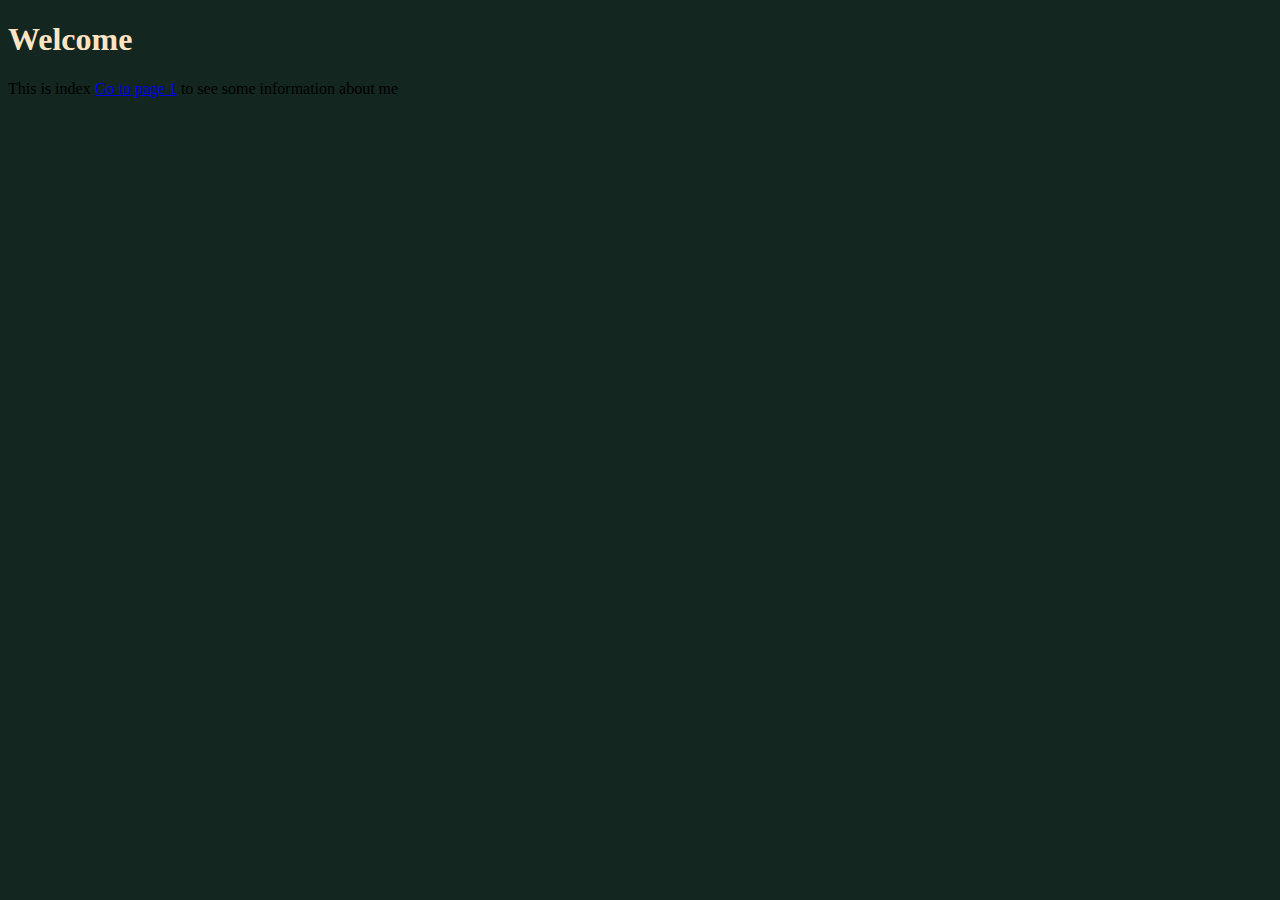
<file: index.html>
<!DOCTYPE html>
<html>

<head>
    <meta charset="UTF-8" />
    <meta name="viewport" content="width=device-width, initial-scale=1.0">
    <title>Document</title>
    <link rel="stylesheet" href = "style.css">
</head>
<body>
    <h1>Welcome</h1>
    This is index
    <a href="page.html">Go to page 1</a>  
    to see some information about me
</body>
</html>
</file>
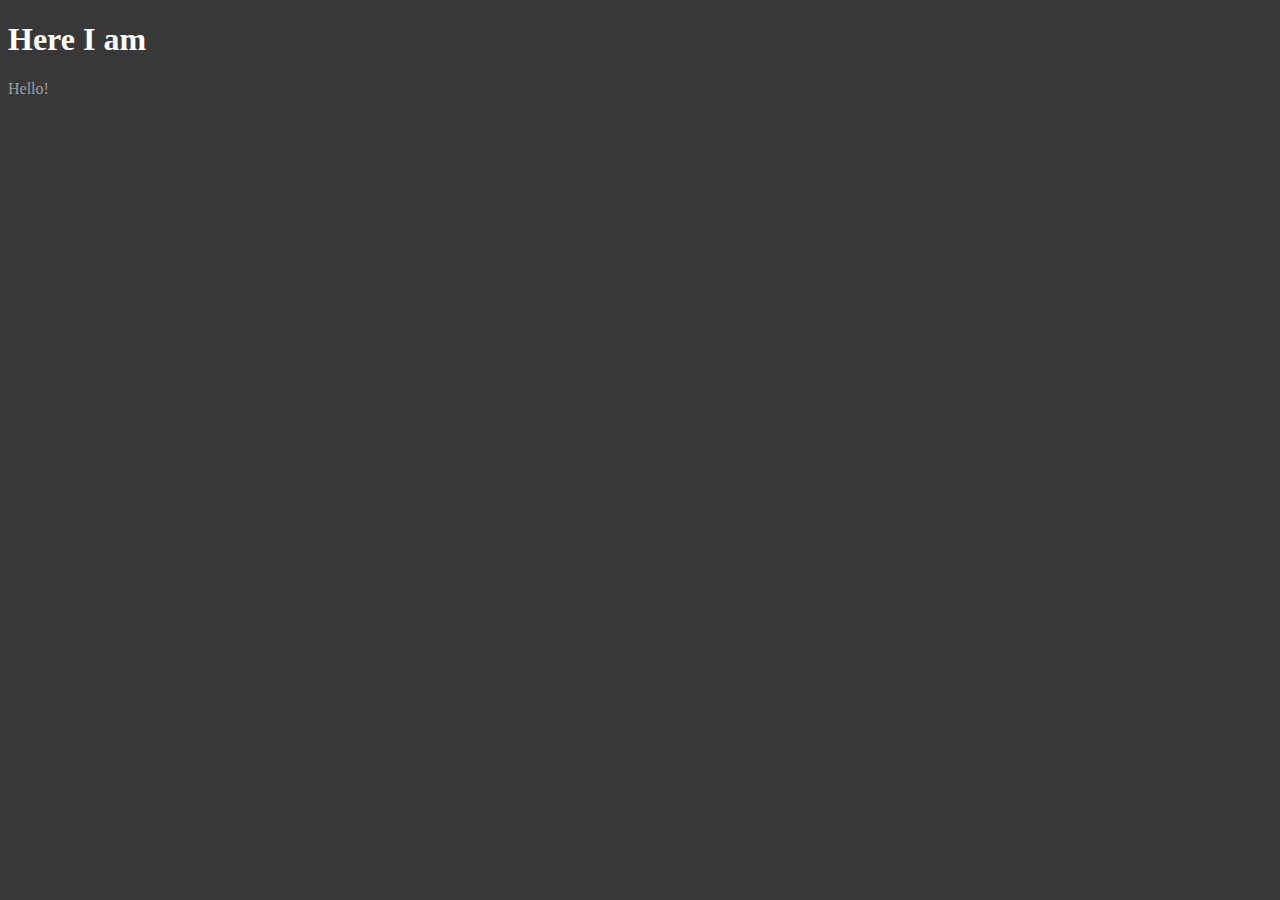
<file: css_basics/index.html>
<!DOCTYPE html>
<html lang="en">
<head>
    <meta charset="UTF-8">
    <meta name="viewport" content="width=device-width, initial-scale=1.0">
    <title>Document</title>
    <link rel="stylesheet" href = "style.css">
</head>
<h1 > Here I am </h1>
<p   > Hello!</p>
<p ></p>

<body>
    
    
</body>
</html>
</file>
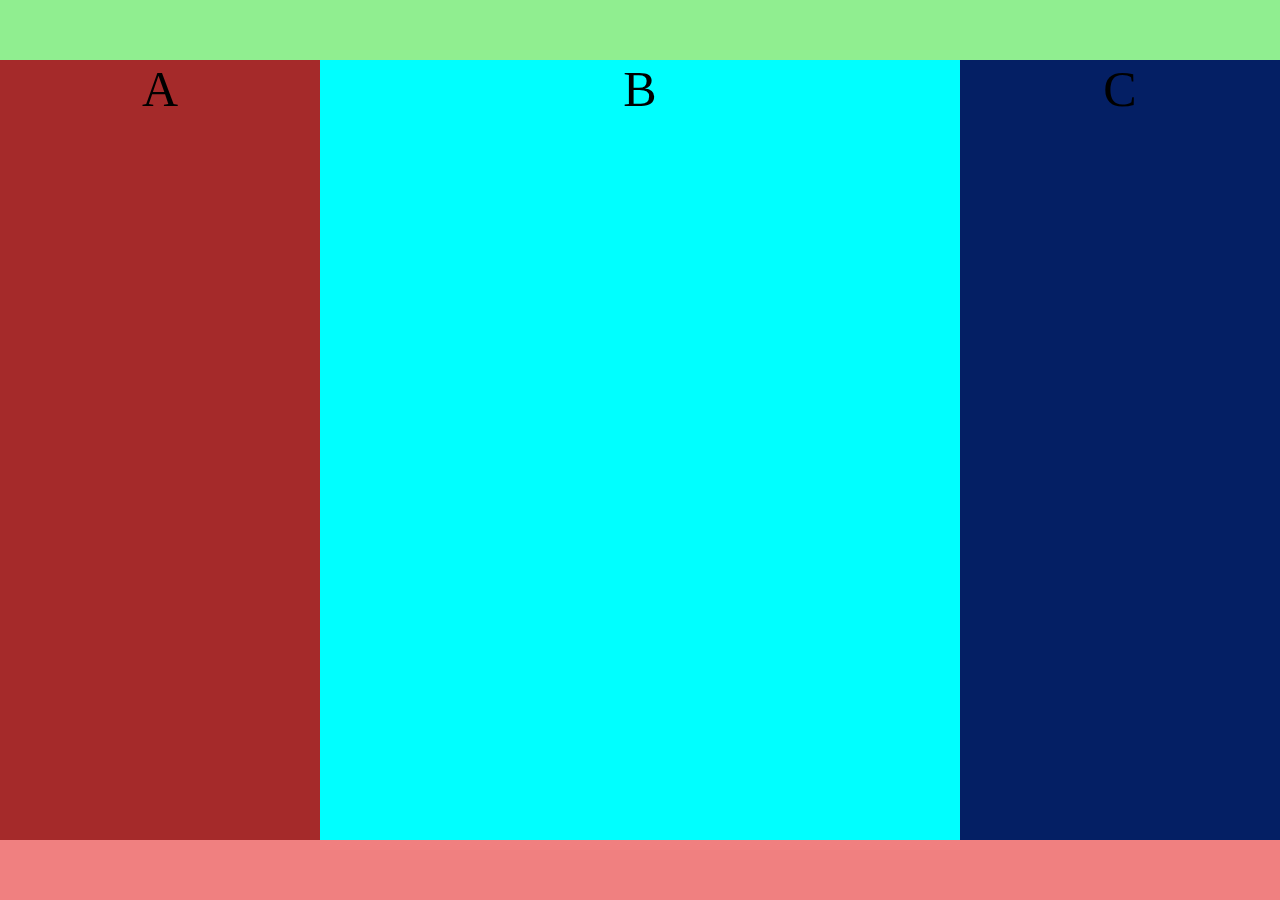
<file: ii/index.html>
<!DOCTYPE html>
<html lang="en">
<head>
    <meta charset="UTF-8">
    <meta name="viewport" content="width=device-width, initial-scale=1.0">
    <title>Document</title>
    <link rel="stylesheet" href = "style.css">
</head>
<body>
    <header>

    </header>
    <section>
        <article class ="box left">A</article>
        <article class ="box center">B</article>
        <article class ="box right">C</article>
    </section>
    <footer>

    </footer>
</body>
</html>
</file>
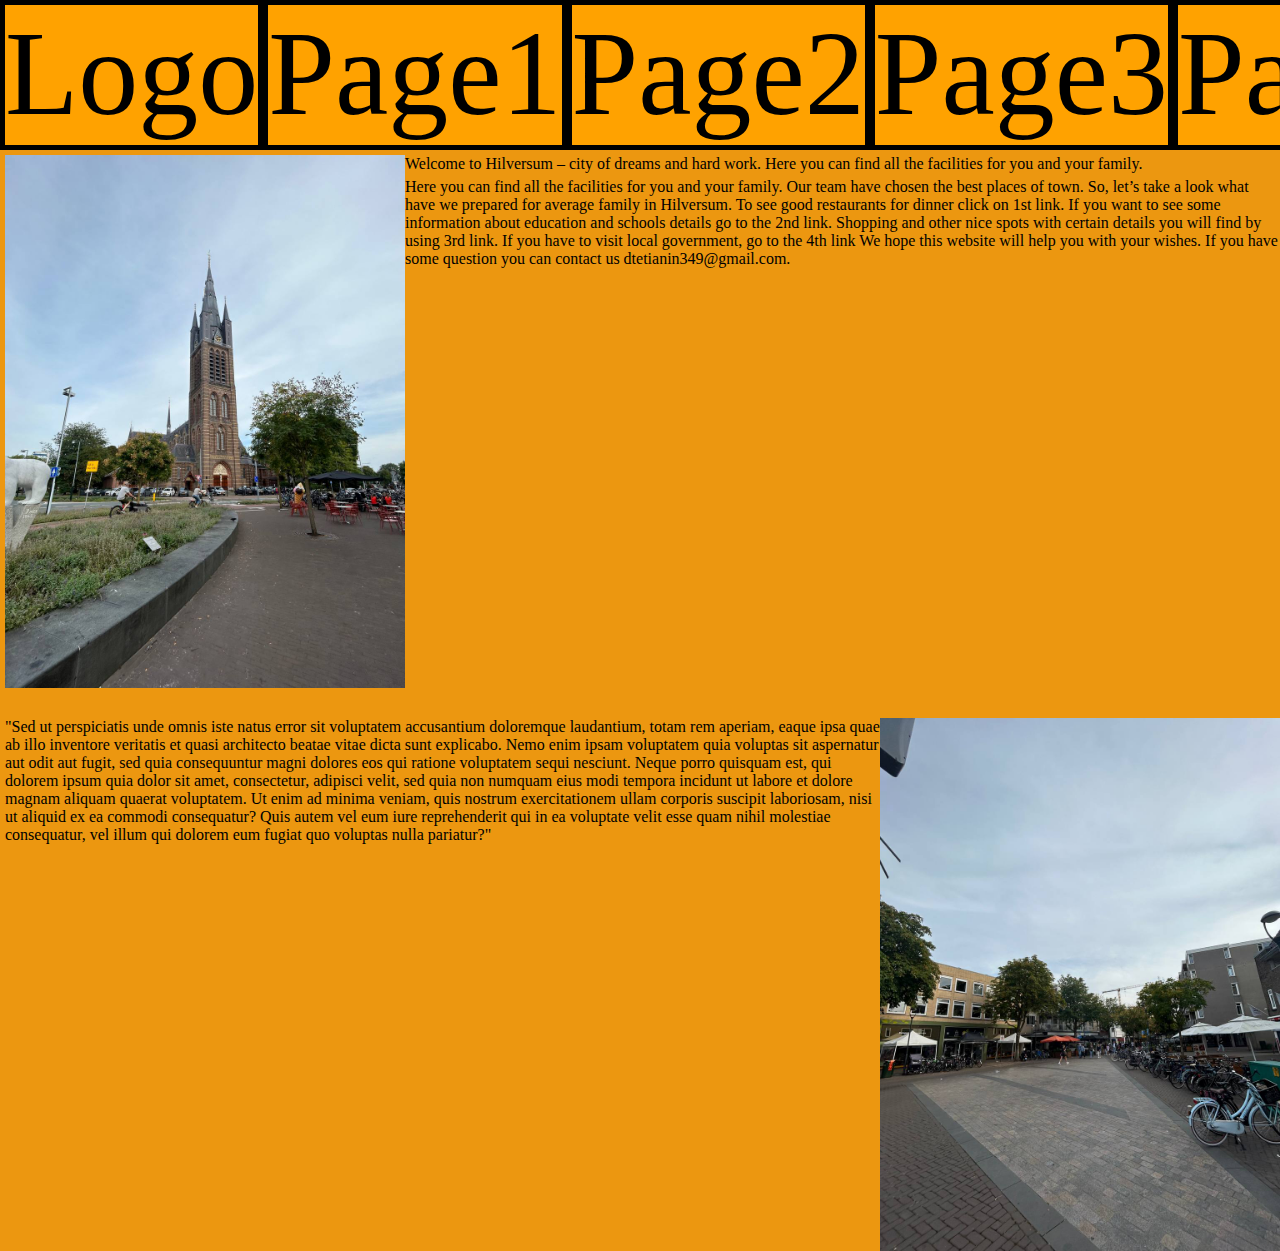
<file: website/index.html>
<!DOCTYPE html>
<html lang="en">
<head>
    <meta charset="UTF-8">
    <meta name="viewport" content="width=device-width, initial-scale=1.0">
    <title>Document</title>
    <link rel="stylesheet" href = "style.css">
</head>
<body>
    <header>

    </header>

    <section>
        <article class ="box logo">Logo</article>
        <article class ="box 1">Page1</article>
        <article class ="box 2">Page2</article>
        <article class ="box 3">Page3</article>
        <article class ="box 4">Page4</article>
        
    </section>

    <nav>
      <p>  <img src="photo_5201794862993757296_y.jpg"
        width = "400px" align ="left"  >
        Welcome to Hilversum – city of dreams and hard work. Here you can find all the facilities for you and your family.
      </p> 
        <p1>Here you can find all the facilities for you and your family. Our team have chosen the best places of  town. So, let’s take a look what have we prepared for  average family in Hilversum. To see good restaurants for dinner click on 1st link. If you want to see some information about education and schools details go to the 2nd link. Shopping and other nice spots with certain details you will find by using 3rd link. If you have to visit local government, go to the 4th link  We hope this website will help you with your wishes. If you have some question you can contact us dtetianin349@gmail.com. </p1>
    
    </nav>
    <footer>
        <img src="photo_5201794862993757295_y.jpg"
        width = "400px" align ="right">
       <p class ="img2"> "Sed ut perspiciatis unde omnis iste natus error sit voluptatem accusantium doloremque laudantium, totam rem aperiam, eaque ipsa quae ab illo inventore veritatis et quasi architecto beatae vitae dicta sunt explicabo. Nemo enim ipsam voluptatem quia voluptas sit aspernatur aut odit aut fugit, sed quia consequuntur magni dolores eos qui ratione voluptatem sequi nesciunt. Neque porro quisquam est, qui dolorem ipsum quia dolor sit amet, consectetur, adipisci velit, sed quia non numquam eius modi tempora incidunt ut labore et dolore magnam aliquam quaerat voluptatem. Ut enim ad minima veniam, quis nostrum exercitationem ullam corporis suscipit laboriosam, nisi ut aliquid ex ea commodi consequatur? Quis autem vel eum iure reprehenderit qui in ea voluptate velit esse quam nihil molestiae consequatur, vel illum qui dolorem eum fugiat quo voluptas nulla pariatur?"</p>
    </footer>
    
</body>
</html>
</file>
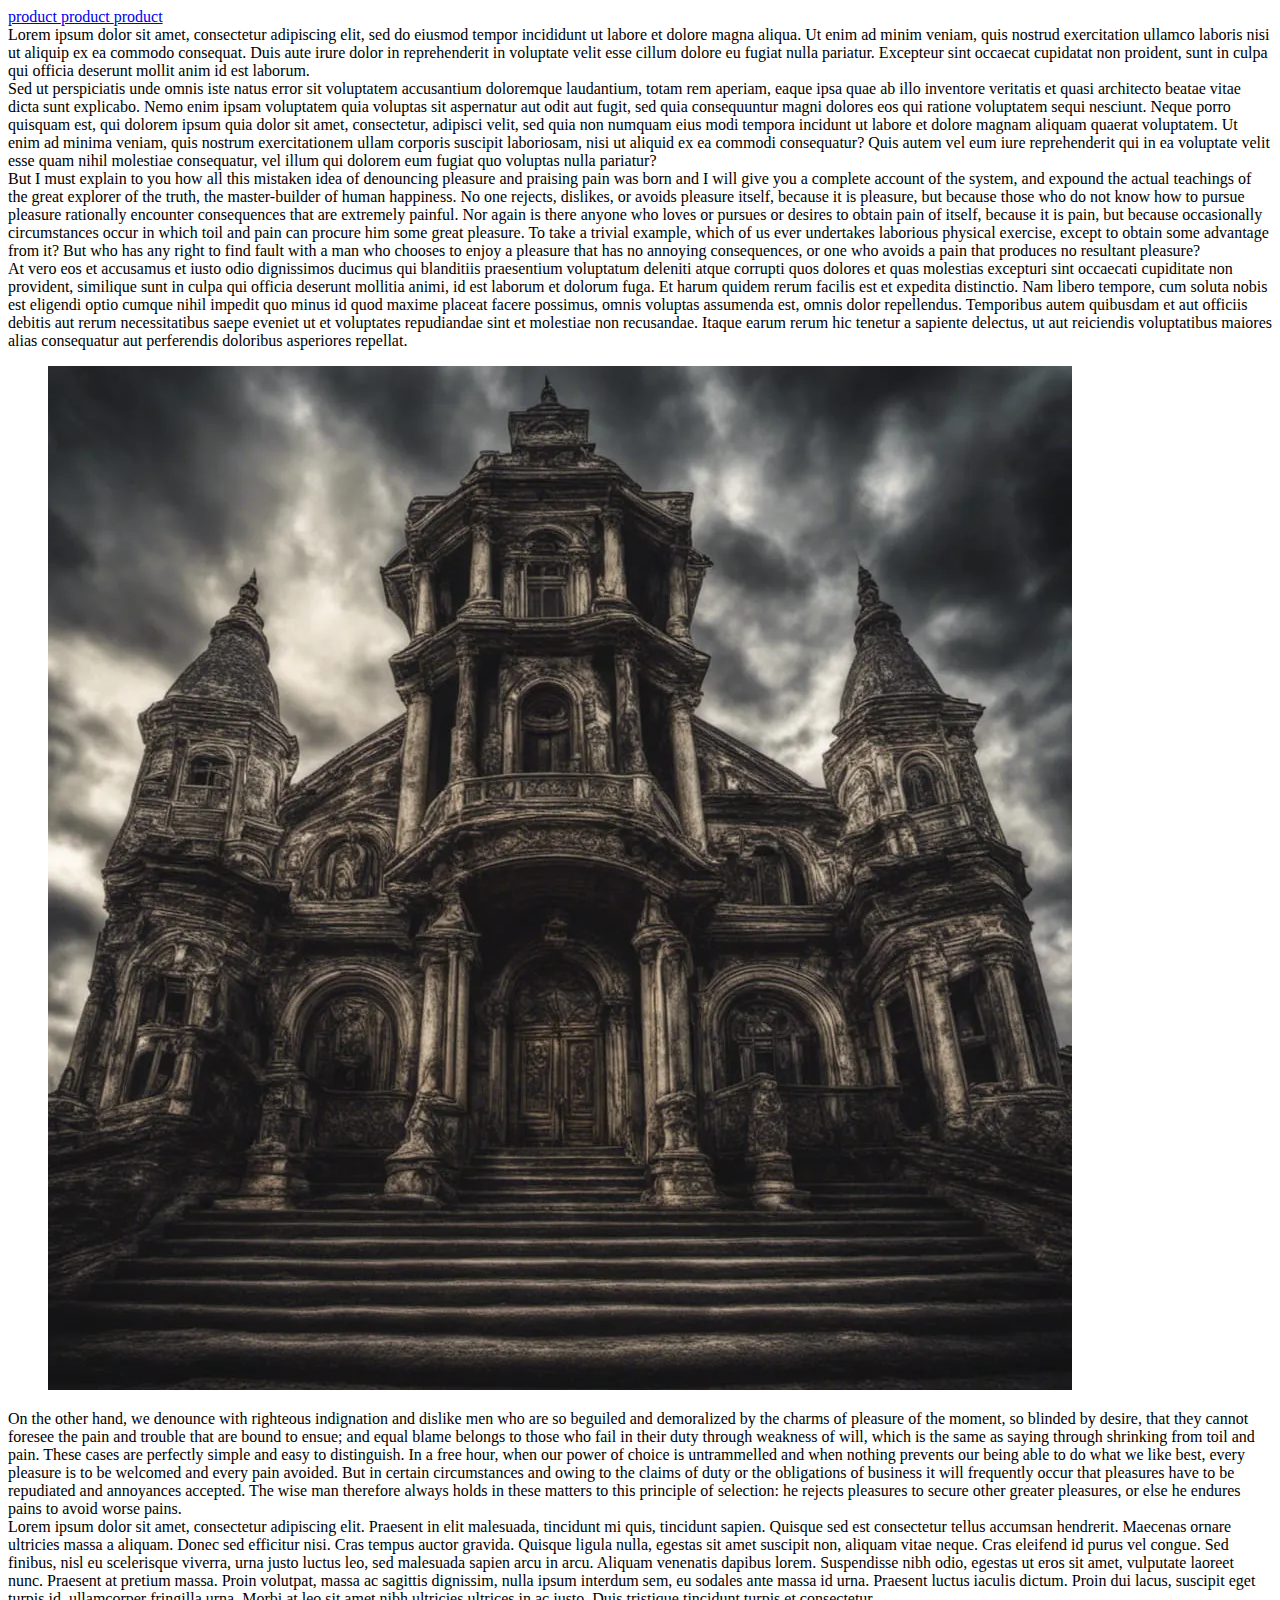
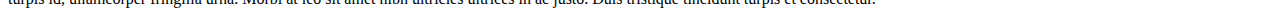
<file: css_basics/semantic_html/index.html>
<!DOCTYPE html>
<html lang="en">
<head>
    <meta charset="UTF-8">
    <meta name="viewport" content="width=device-width, initial-scale=1.0">
    <title>Document</title>
</head>

<body>
    
    <header>
        <nav>
        <a href ="product.html"> product </a>
        <a href ="product.html"> product </a>
        <a href ="product.html"> product </a>
      </nav>
    </header>
    <article> Lorem ipsum dolor sit amet, consectetur adipiscing elit, sed do eiusmod tempor incididunt ut labore et dolore magna aliqua. Ut enim ad minim veniam, quis nostrud exercitation ullamco laboris nisi ut aliquip ex ea commodo consequat. Duis aute irure dolor in reprehenderit in voluptate velit esse cillum dolore eu fugiat nulla pariatur. Excepteur sint occaecat cupidatat non proident, sunt in culpa qui officia deserunt mollit anim id est laborum.</article>
    <article>Sed ut perspiciatis unde omnis iste natus error sit voluptatem accusantium doloremque laudantium, totam rem aperiam, eaque ipsa quae ab illo inventore veritatis et quasi architecto beatae vitae dicta sunt explicabo. Nemo enim ipsam voluptatem quia voluptas sit aspernatur aut odit aut fugit, sed quia consequuntur magni dolores eos qui ratione voluptatem sequi nesciunt. Neque porro quisquam est, qui dolorem ipsum quia dolor sit amet, consectetur, adipisci velit, sed quia non numquam eius modi tempora incidunt ut labore et dolore magnam aliquam quaerat voluptatem. Ut enim ad minima veniam, quis nostrum exercitationem ullam corporis suscipit laboriosam, nisi ut aliquid ex ea commodi consequatur? Quis autem vel eum iure reprehenderit qui in ea voluptate velit esse quam nihil molestiae consequatur, vel illum qui dolorem eum fugiat quo voluptas nulla pariatur?</article>
    <article>But I must explain to you how all this mistaken idea of denouncing pleasure and praising pain was born and I will give you a complete account of the system, and expound the actual teachings of the great explorer of the truth, the master-builder of human happiness. No one rejects, dislikes, or avoids pleasure itself, because it is pleasure, but because those who do not know how to pursue pleasure rationally encounter consequences that are extremely painful. Nor again is there anyone who loves or pursues or desires to obtain pain of itself, because it is pain, but because occasionally circumstances occur in which toil and pain can procure him some great pleasure. To take a trivial example, which of us ever undertakes laborious physical exercise, except to obtain some advantage from it? But who has any right to find fault with a man who chooses to enjoy a pleasure that has no annoying consequences, or one who avoids a pain that produces no resultant pleasure?</article>
    <article>At vero eos et accusamus et iusto odio dignissimos ducimus qui blanditiis praesentium voluptatum deleniti atque corrupti quos dolores et quas molestias excepturi sint occaecati cupiditate non provident, similique sunt in culpa qui officia deserunt mollitia animi, id est laborum et dolorum fuga. Et harum quidem rerum facilis est et expedita distinctio. Nam libero tempore, cum soluta nobis est eligendi optio cumque nihil impedit quo minus id quod maxime placeat facere possimus, omnis voluptas assumenda est, omnis dolor repellendus. Temporibus autem quibusdam et aut officiis debitis aut rerum necessitatibus saepe eveniet ut et voluptates repudiandae sint et molestiae non recusandae. Itaque earum rerum hic tenetur a sapiente delectus, ut aut reiciendis voluptatibus maiores alias consequatur aut perferendis doloribus asperiores repellat.</article>
    <figure><img src="vHBU2blZGWkbiOzuAGxz--1--6znjl.webp" alt="A picture"></figure>
    <article>On the other hand, we denounce with righteous indignation and dislike men who are so beguiled and demoralized by the charms of pleasure of the moment, so blinded by desire, that they cannot foresee the pain and trouble that are bound to ensue; and equal blame belongs to those who fail in their duty through weakness of will, which is the same as saying through shrinking from toil and pain. These cases are perfectly simple and easy to distinguish. In a free hour, when our power of choice is untrammelled and when nothing prevents our being able to do what we like best, every pleasure is to be welcomed and every pain avoided. But in certain circumstances and owing to the claims of duty or the obligations of business it will frequently occur that pleasures have to be repudiated and annoyances accepted. The wise man therefore always holds in these matters to this principle of selection: he rejects pleasures to secure other greater pleasures, or else he endures pains to avoid worse pains.</article>
    <aside>Lorem ipsum dolor sit amet, consectetur adipiscing elit. Praesent in elit malesuada, tincidunt mi quis, tincidunt sapien. Quisque sed est consectetur tellus accumsan hendrerit. Maecenas ornare ultricies massa a aliquam. Donec sed efficitur nisi. Cras tempus auctor gravida. Quisque ligula nulla, egestas sit amet suscipit non, aliquam vitae neque. Cras eleifend id purus vel congue. Sed finibus, nisl eu scelerisque viverra, urna justo luctus leo, sed malesuada sapien arcu in arcu. Aliquam venenatis dapibus lorem. Suspendisse nibh odio, egestas ut eros sit amet, vulputate laoreet nunc. Praesent at pretium massa. Proin volutpat, massa ac sagittis dignissim, nulla ipsum interdum sem, eu sodales ante massa id urna. Praesent luctus iaculis dictum. Proin dui lacus, suscipit eget turpis id, ullamcorper fringilla urna. Morbi at leo sit amet nibh ultricies ultrices in ac justo. Duis tristique tincidunt turpis et consectetur.</aside>

    
</body>
</file>
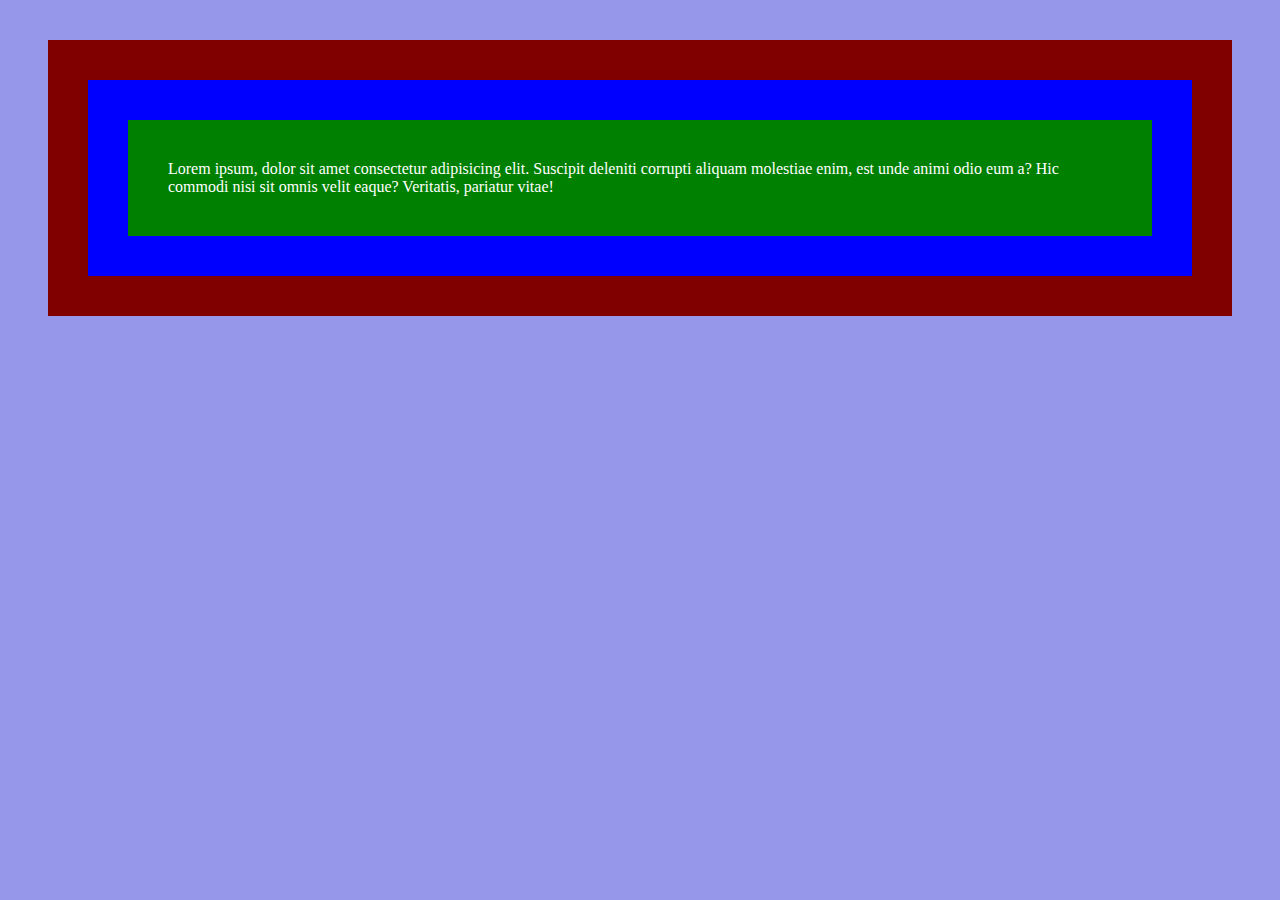
<file: css_basics/semantic_html/jjjjj/index.html>
<!DOCTYPE html>
<html lang="en">
<head>
    <meta charset="UTF-8">
    <meta name="viewport" content="width=device-width, initial-scale=1.0">
    <title>Document</title>
    <link rel="stylesheet" href = "style.css">
</head>
<body>
    <section>
    <p>
        Lorem ipsum, dolor sit amet consectetur adipisicing elit. Suscipit deleniti corrupti aliquam molestiae enim, est unde animi odio eum a? Hic commodi nisi sit omnis velit eaque? Veritatis, pariatur vitae!
    </p>    
    
    </section>
</body>
</html>
</file>
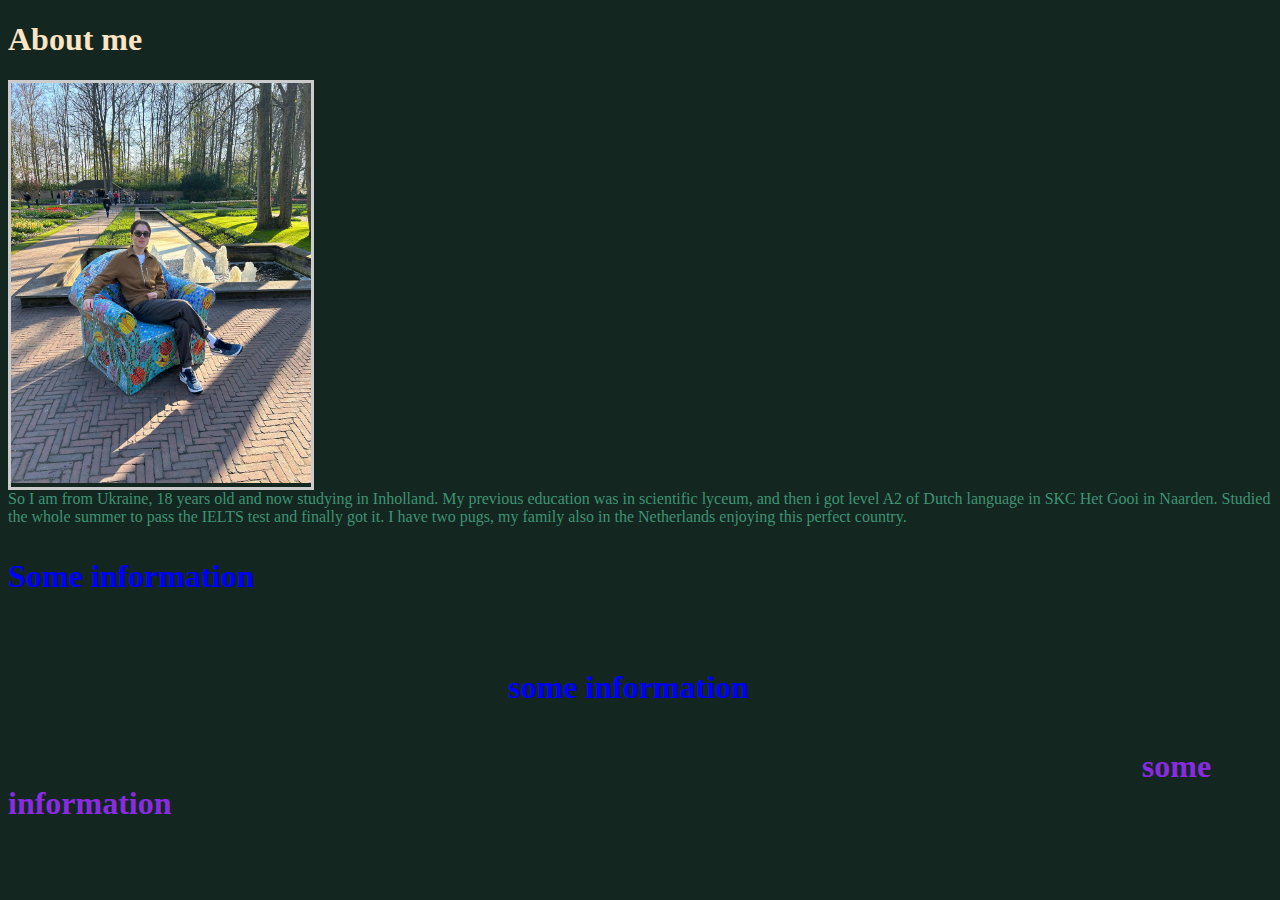
<file: page.html>
<!DOCTYPE html>
<html lang="en">
<head>
    <meta charset="UTF-8">
    <meta name="viewport" content="width=device-width, initial-scale=1.0">
    <title>Document</title>
    <link rel="stylesheet" href = "style.css">
     
</head>
<body>
    
    <h1>About me</h1>
    <div class = "frame">
    <img src="me/photo_5465328816416217373_y.jpg">
</div>
    <p1>So I am from Ukraine, 18 years old and now studying in Inholland. My previous education was in scientific lyceum, and then i got level A2 of Dutch language in SKC Het Gooi in Naarden. Studied the whole summer to pass the IELTS test and finally got it. I have two pugs, my family also in the Netherlands enjoying this perfect country.</p1>
</body>
    <h1 class=".warning" About me>
        <aside>
            <p> Some information</p>
        </aside>
        <footer>
            <p> some information </p>
        </footer>
        <footer1>
            <p2> some information </p2>
            </footer1>

</body>

</html>
</file>
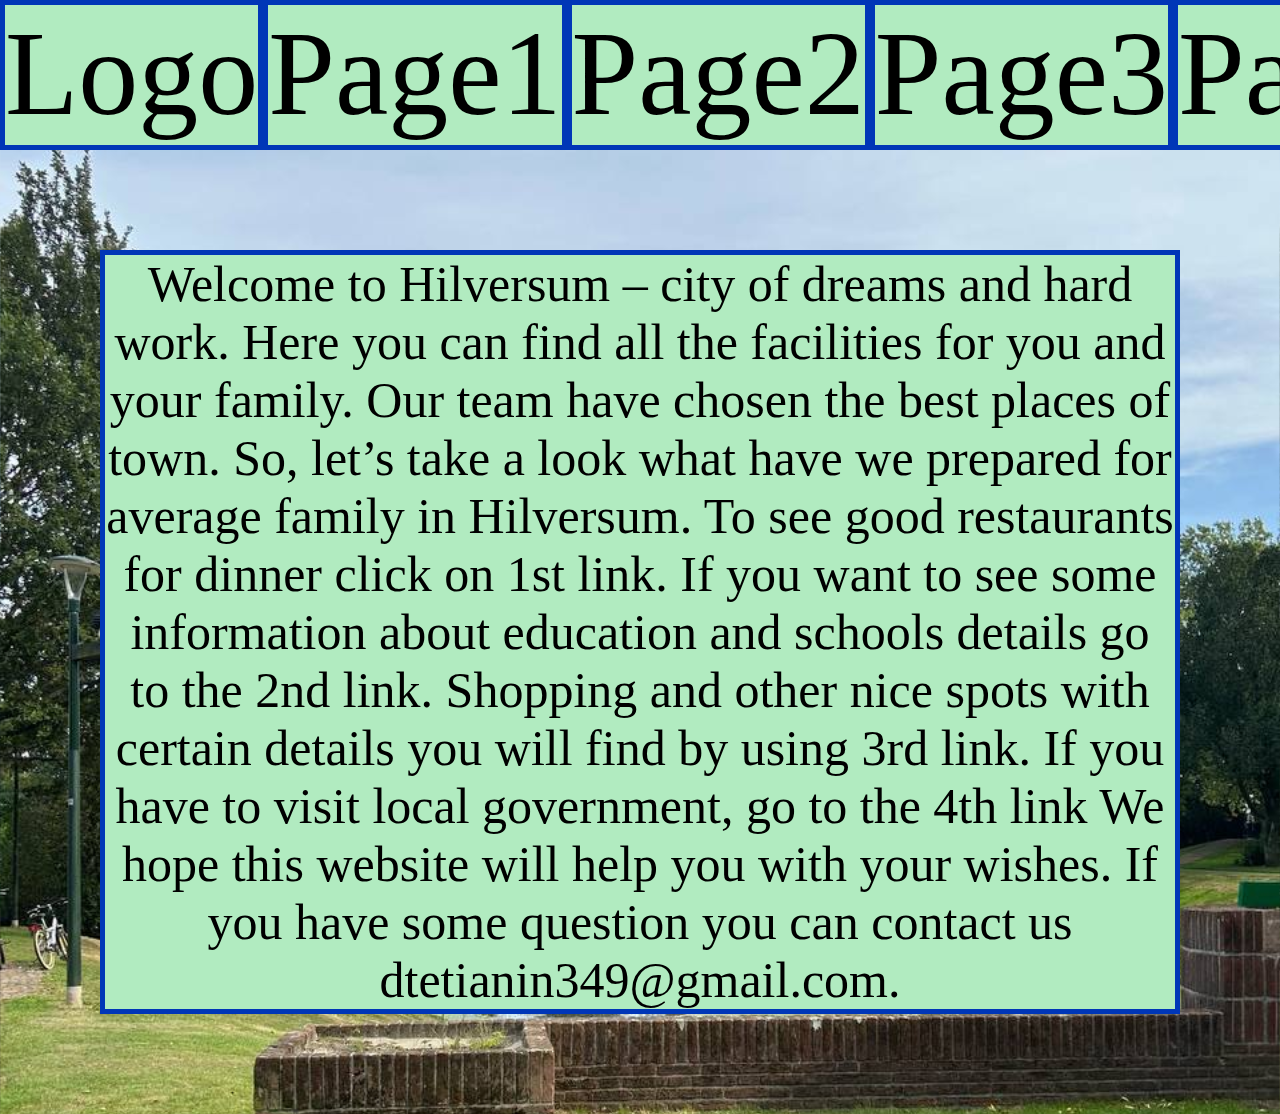
<file: website/index1.html>
<!DOCTYPE html>
<html lang="en">
<head>
    <meta charset="UTF-8">
    <meta name="viewport" content="width=device-width, initial-scale=1.0">
    <title>Document</title>
    <link rel="stylesheet" href = "style1.css">
</head>
<body>
    <section>
        <article class ="box logo">Logo</article>
        <article class ="box 1">Page1</article>
        <article class ="box 2">Page2</article>
        <article class ="box 3">Page3</article>
        <article class ="box 4">Page4</article>
        
    </section>

</body>
<footer>
    <article class ="box general"> Welcome to Hilversum – city of dreams and hard work. Here you can find all the facilities for you and your family. Our team have chosen the best places of  town. So, let’s take a look what have we prepared for  average family in Hilversum. To see good restaurants for dinner click on 1st link. If you want to see some information about education and schools details go to the 2nd link. Shopping and other nice spots with certain details you will find by using 3rd link. If you have to visit local government, go to the 4th link  We hope this website will help you with your wishes. If you have some question you can contact us dtetianin349@gmail.com. </article>
</footer>
</html>
</file>
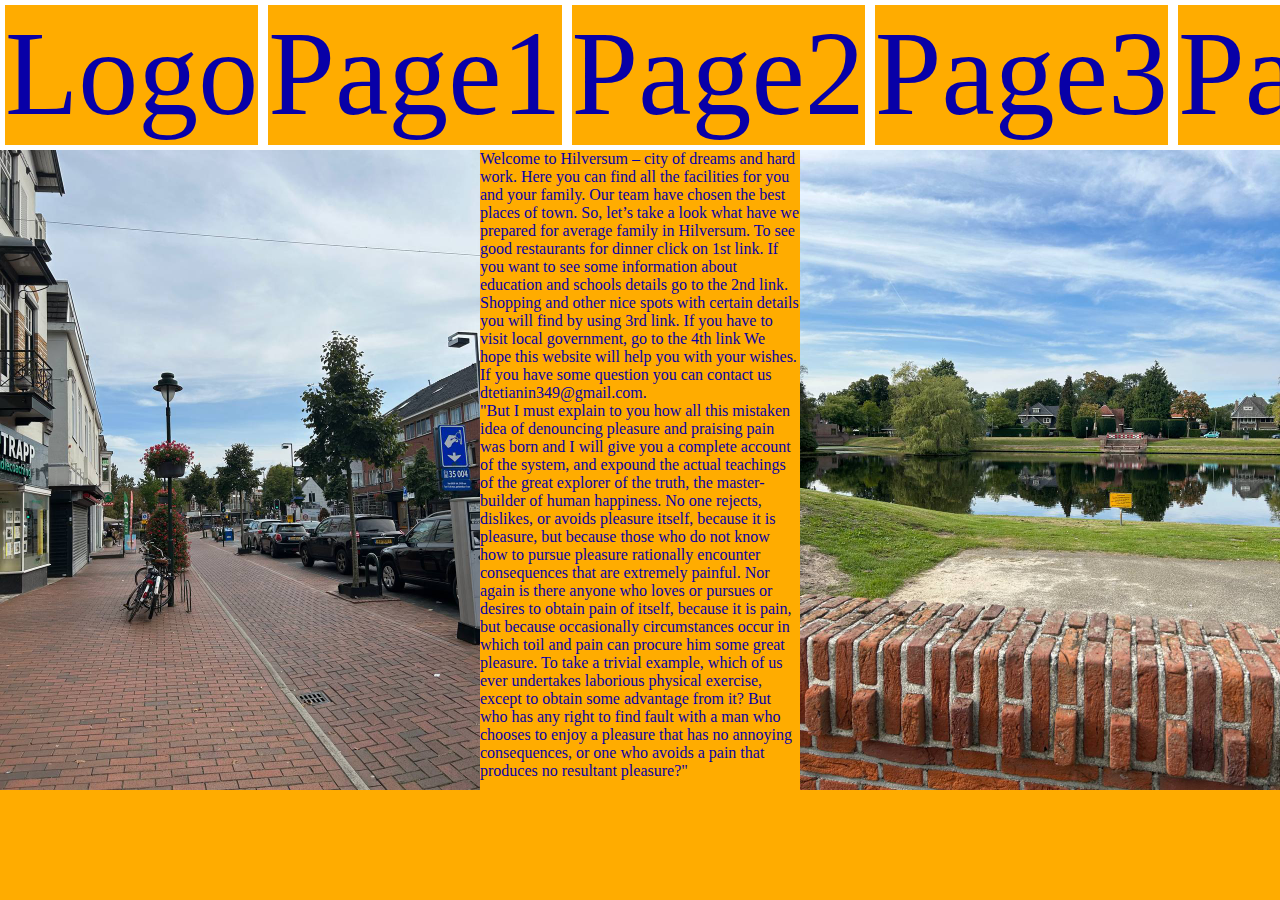
<file: website/index2.html>
<!DOCTYPE html>
<html lang="en">
<head>
    <meta charset="UTF-8">
    <meta name="viewport" content="width=device-width, initial-scale=1.0">
    <title>Document</title>
    <link rel="stylesheet" href = "style2.css">
</head>
<body>
    <section>
        <article class ="box logo">Logo</article>
        <article class ="box 1">Page1</article>
        <article class ="box 2">Page2</article>
        <article class ="box 3">Page3</article>
        <article class ="box 4">Page4</article>
        
    </section>

</body>
<footer>
    <img src="photo_5201794862993757289_y.jpg"
        width = "480px" align ="left"  >
    <img src="photo_5201794862993757287_y.jpg"
        width = "480px" align ="right"  >
        <p>Welcome to Hilversum – city of dreams and hard work. Here you can find all the facilities for you and your family. Our team have chosen the best places of  town. So, let’s take a look what have we prepared for  average family in Hilversum. To see good restaurants for dinner click on 1st link. If you want to see some information about education and schools details go to the 2nd link. Shopping and other nice spots with certain details you will find by using 3rd link. If you have to visit local government, go to the 4th link  We hope this website will help you with your wishes. If you have some question you can contact us dtetianin349@gmail.com.</p>
<p>"But I must explain to you how all this mistaken idea of denouncing pleasure and praising pain was born and I will give you a complete account of the system, and expound the actual teachings of the great explorer of the truth, the master-builder of human happiness. No one rejects, dislikes, or avoids pleasure itself, because it is pleasure, but because those who do not know how to pursue pleasure rationally encounter consequences that are extremely painful. Nor again is there anyone who loves or pursues or desires to obtain pain of itself, because it is pain, but because occasionally circumstances occur in which toil and pain can procure him some great pleasure. To take a trivial example, which of us ever undertakes laborious physical exercise, except to obtain some advantage from it? But who has any right to find fault with a man who chooses to enjoy a pleasure that has no annoying consequences, or one who avoids a pain that produces no resultant pleasure?"</p>
    </footer>
</html>
</file>
<file: style.css>
h1
{
 color: bisque;
}
body
{
 background-color: rgb(19, 38, 31);
}
p {
    color:blue
}
p1 {
color:rgb(62, 148, 117)
}
.frame{
    width: 300px;
    border: solid 3px #ccc;
    
}
img{
    width: 100%;
    height: 100%;
}
footer{ 
    padding: 10px 500px;
}
footer1 {
    padding-left: 30cm;
    
}
p2{
    color:blueviolet
}
</file>
<file: css_basics/style.css>
body {
    background-color: rgb(56, 56, 56);
}
p {
    color:rgb(158, 158, 158);
}
h1
{
color: rgb(255, 255, 255); 
}
aside
{
    color:rgb(158, 158, 158)
}
</file>
<file: ii/style.css>
*{
    padding: 0;
    margin: 0;

}

.box{
    background-color: lightblue;
    
    font-size: 50px;
    text-align: center;
    
}

body{
    display:flex;
    min-height: 100vh;
    flex-direction: column;
    
}

section{
    display: flex;
   flex: 1;
    
}

header{
    min-height: 60px;
    background-color: lightgreen;
}
footer{
    min-height: 60px;
    background-color: lightcoral;
}

.left{
width: 25%;
background-color: brown;
}

.center{
width: 50%;
background-color: aqua;
}

.right{
width: 25%;
background-color: rgb(4, 31, 100);
}
</file>
<file: website/style.css>
*{
    padding: 0;
    margin: 0;
}
section{
    display: flex;
    flex:1;
    width: 1189px;
    height: 150px;
    
}
.box{
    background-color: rgb(255, 162, 0);
   border: solid black 5px;
    font-size: 120px;
    text-align: center;
    justify-content: center;
    
}
:nth-child(1){
    
}
body{
   background-color: rgb(236, 151, 16);
}
p{
 margin: 5px;
}

.img2{
    
    margin-top: 450px;
    
}
</file>
<file: css_basics/semantic_html/jjjjj/style.css>
body{
    background-color: rgb(150, 150, 234);
}
section{
    background-color: rgb(128, 0, 0);
    color: white;
    margin: 40px;

    padding: 40px;
    


    
   

}
p{
    background-color: rgb(0,128,0);
    border: 40px solid blue;
    padding: 40px;
    
    margin: 0;
     
}
</file>
<file: website/style1.css>
*{
    padding: 0;
    margin: 0;
}
section{
    display: flex;
    flex:1;
    width: 1189px;
    height: 150px;
    
}
.box{
    background-color: #B1EBC0;
   border: solid #0036B7 5px;
    font-size: 120px;
    text-align: center;
    justify-content: center;

}

body{
    background-image: url(photo_5201794862993757288_y.jpg
     ) ;
     background-size: 100%;
    
}
.general{
    background-color: #B1EBC0;
    justify-content: center;
    font-size: 50px;
    text-align: center;
margin: 100px;
    
}
</file>
<file: website/style2.css>
*{
    padding: 0;
    margin: 0;
    background-color: #FFAC00;
}
section{
    display: flex;
    flex:1;
    width: 1189px;
    height: 150px;
    
}
.box{
    background-color: #FFAC00;
   border: solid white ;
   border-width: 5px;
    font-size: 120px;
    text-align: center;
    justify-content: center;
    color: #0800A7;

}
footer{
    color: #0800A7;
}
</file>
